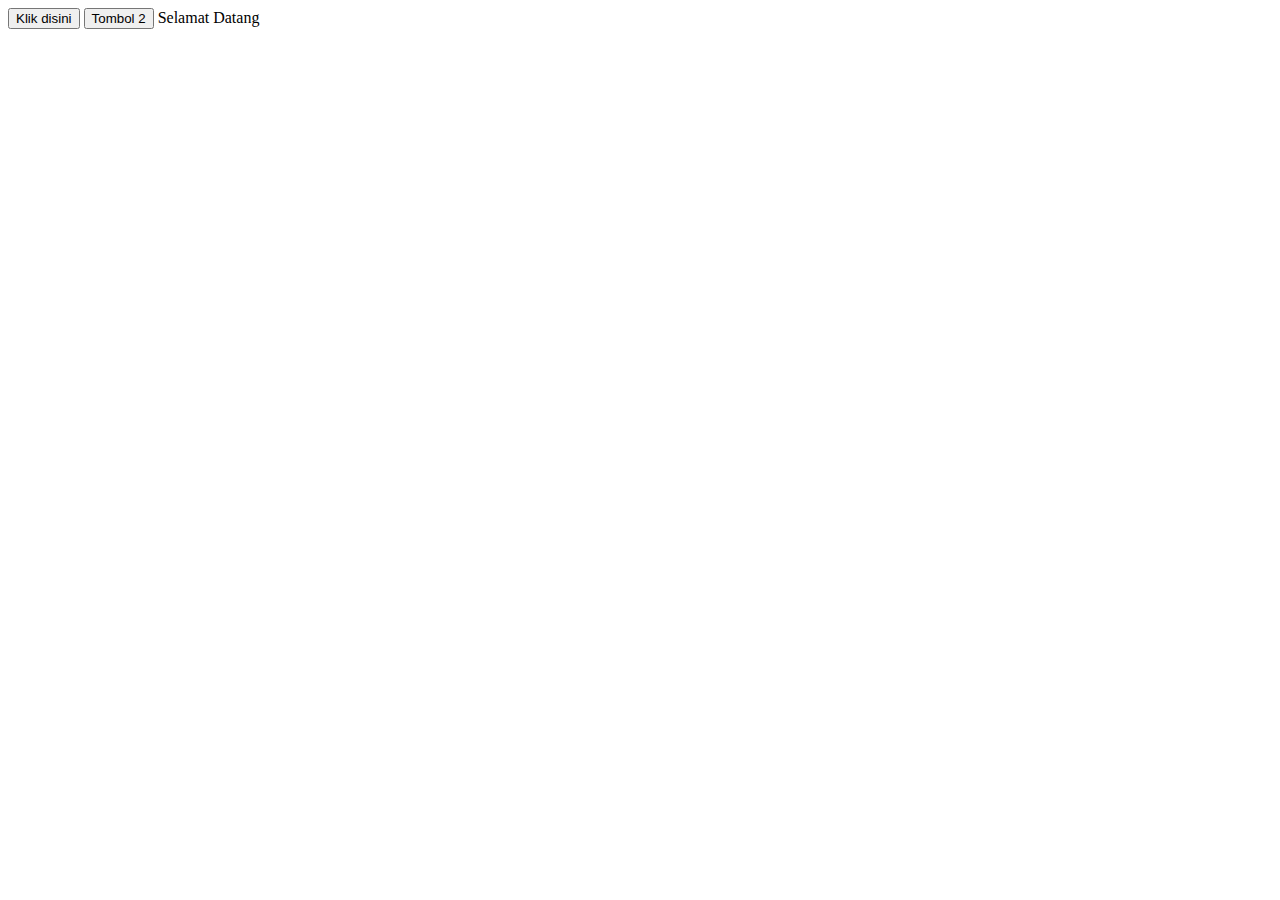
<file: Belajar Javascript/index.html>
<!DOCTYPE html>
<html lang="en">

<head>
    <meta charset="UTF-8">
    <meta name="viewport" content="width=device-width, initial-scale=1.0">
    <title>Document</title>
</head>

<body>
    <button id="tombol" class="class-tombol">Klik disini</button>
    <button id="tombol-2" class="class-tombol">Tombol 2</button>

    <script type="text/javascript" src="script.js"></script>
</body>

</html>
</file>
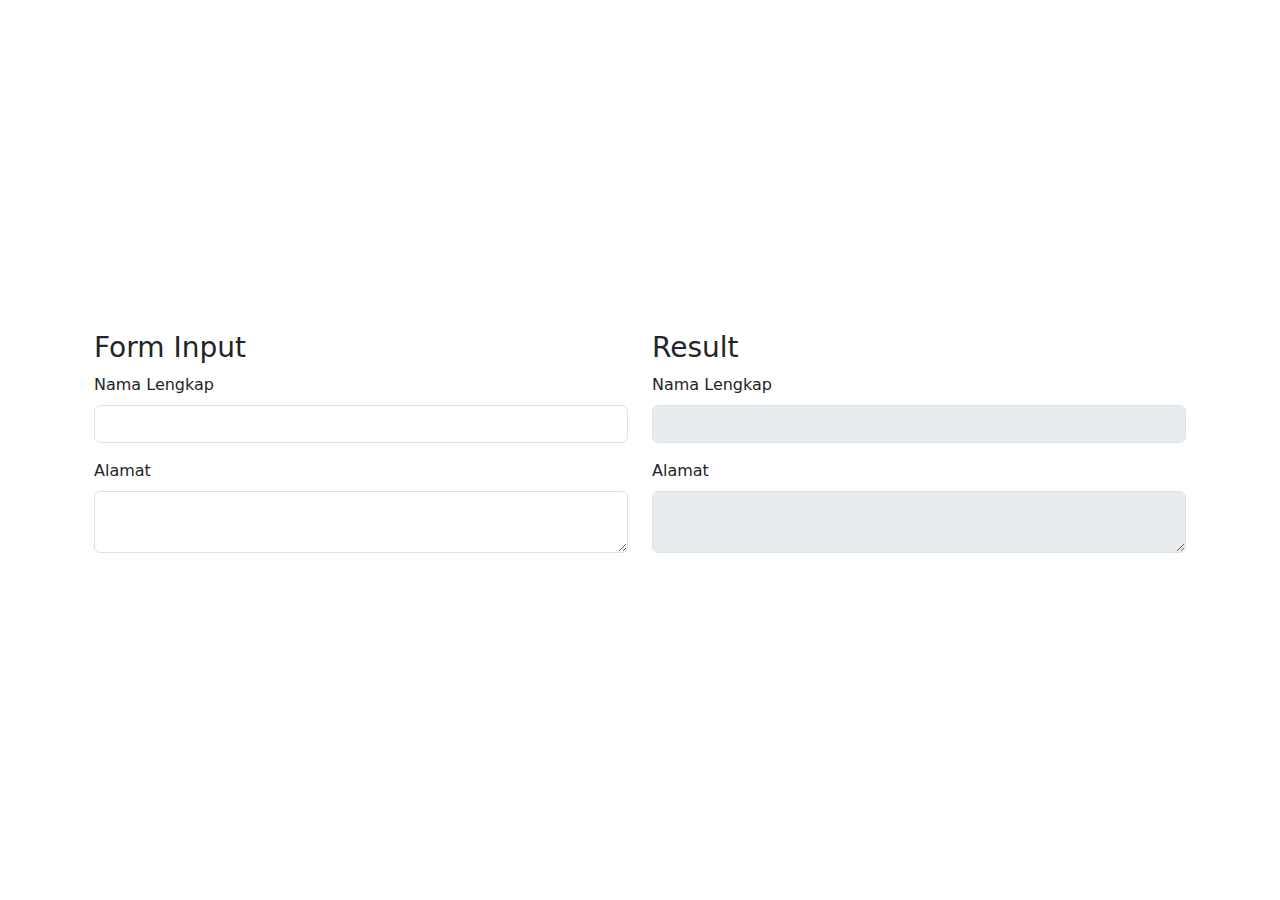
<file: Belajar Javascript/form.html>
<!doctype html>
<html lang="en">

<head>
    <meta charset="utf-8">
    <meta name="viewport" content="width=device-width, initial-scale=1">
    <title>Bootstrap demo</title>
    <link href="https://cdn.jsdelivr.net/npm/bootstrap@5.3.3/dist/css/bootstrap.min.css" rel="stylesheet"
        integrity="sha384-QWTKZyjpPEjISv5WaRU9OFeRpok6YctnYmDr5pNlyT2bRjXh0JMhjY6hW+ALEwIH" crossorigin="anonymous">
</head>

<body>
    <main class="container d-flex justify-content-center align-items-center" style="height: 100vh;">
        <div class="row w-100">
            <div class="col-6">
                <h3>Form Input</h3>
                <form>
                    <div class="mb-3">
                        <label for="nama" class="form-label">Nama Lengkap</label>
                        <input type="text" class="form-control" id="nama">
                    </div>
                    <div class="mb-3">
                        <label for="alamat" class="form-label">Alamat</label>
                        <textarea class="form-control" id="alamat"></textarea>
                    </div>
                </form>
            </div>
            <div class="col-6">
                <h3>Result</h3>
                <form>
                    <div class="mb-3">
                        <label for="result-nama" class="form-label">Nama Lengkap</label>
                        <input type="text" class="form-control" id="result-nama" disabled>
                    </div>
                    <div class="mb-3">
                        <label for="result-alamat" class="form-label">Alamat</label>
                        <textarea class="form-control" id="result-alamat" disabled></textarea>
                    </div>
                </form>
            </div>
        </div>
    </main>
    <script src="https://cdn.jsdelivr.net/npm/bootstrap@5.3.3/dist/js/bootstrap.bundle.min.js"
        integrity="sha384-YvpcrYf0tY3lHB60NNkmXc5s9fDVZLESaAA55NDzOxhy9GkcIdslK1eN7N6jIeHz"
        crossorigin="anonymous"></script>

    <script>
        const inputNama = document.getElementById('nama')
        const resultNama = document.getElementById('result-nama')
        inputNama.addEventListener('change', function () {
            const inputValue = this.value

            resultNama.value = inputValue
        })

        const inputAlamat = document.getElementById('alamat')
        const resultAlamat = document.getElementById('result-alamat')
        inputAlamat.addEventListener('keyup', function(){
            const inputValue = this.value

            resultAlamat.value = inputValue
        })
    </script>
</body>

</html>
</file>
